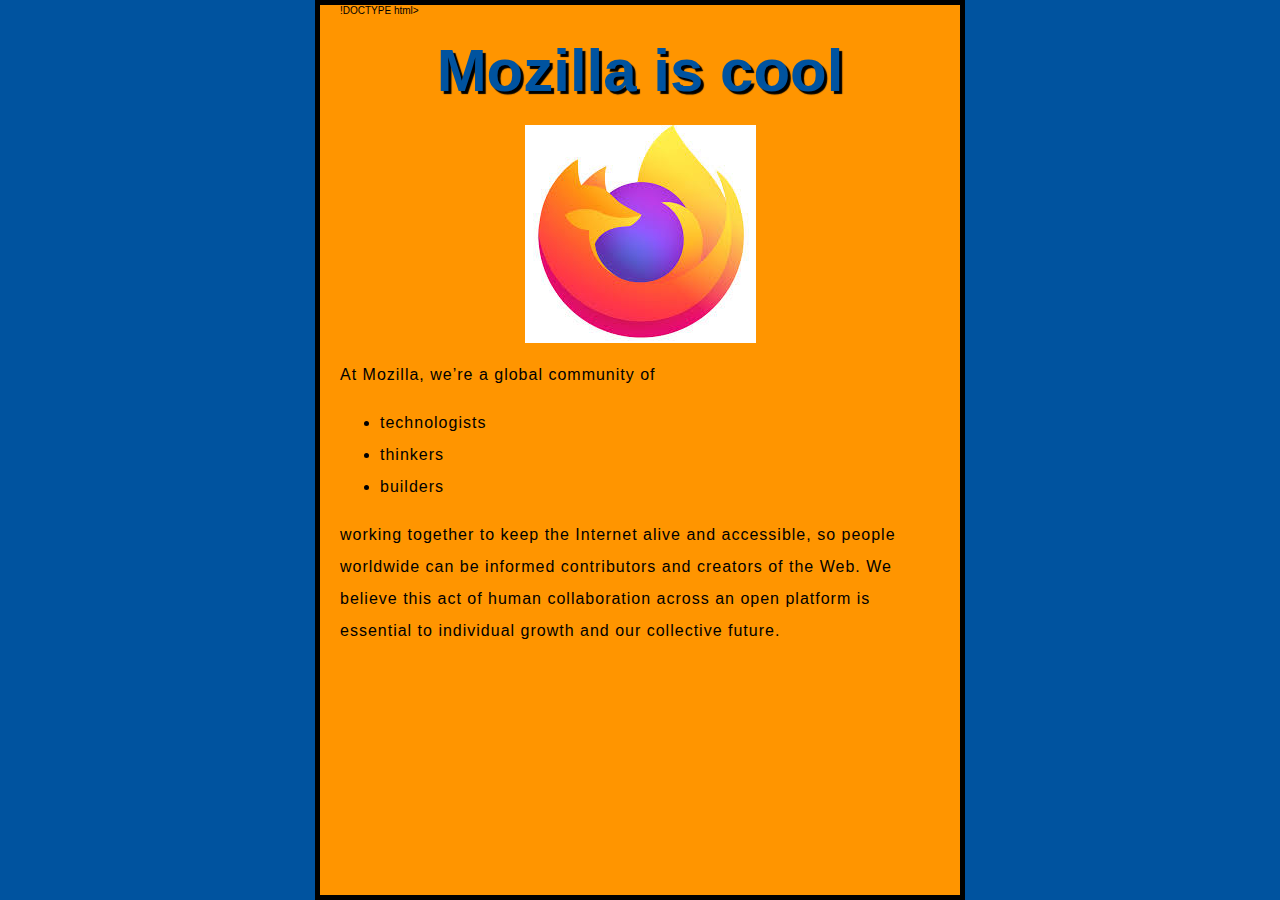
<file: index.html>
!DOCTYPE html> 
<html> 
<head> 
    <meta charset="utf-8"> 
    <title>My test page</title> 
    <link href="styles/style.css" rel="stylesheet">
    
</head> 
<body>  
    <h1>Mozilla is cool</h1> 
    <img src="images/download.jpg" alt="My test image"> 
    <p>At Mozilla, we’re a global community of</p> 
    <ul> 
        <li>technologists</li> 
        <li>thinkers</li> 
        <li>builders</li>
    </ul> 
    <p>working together to keep the Internet alive and accessible, so people worldwide can be informed contributors and creators of the Web. We believe this act of human collaboration across an open platform is essential to individual growth and our collective future. </p>
</body>
</file>
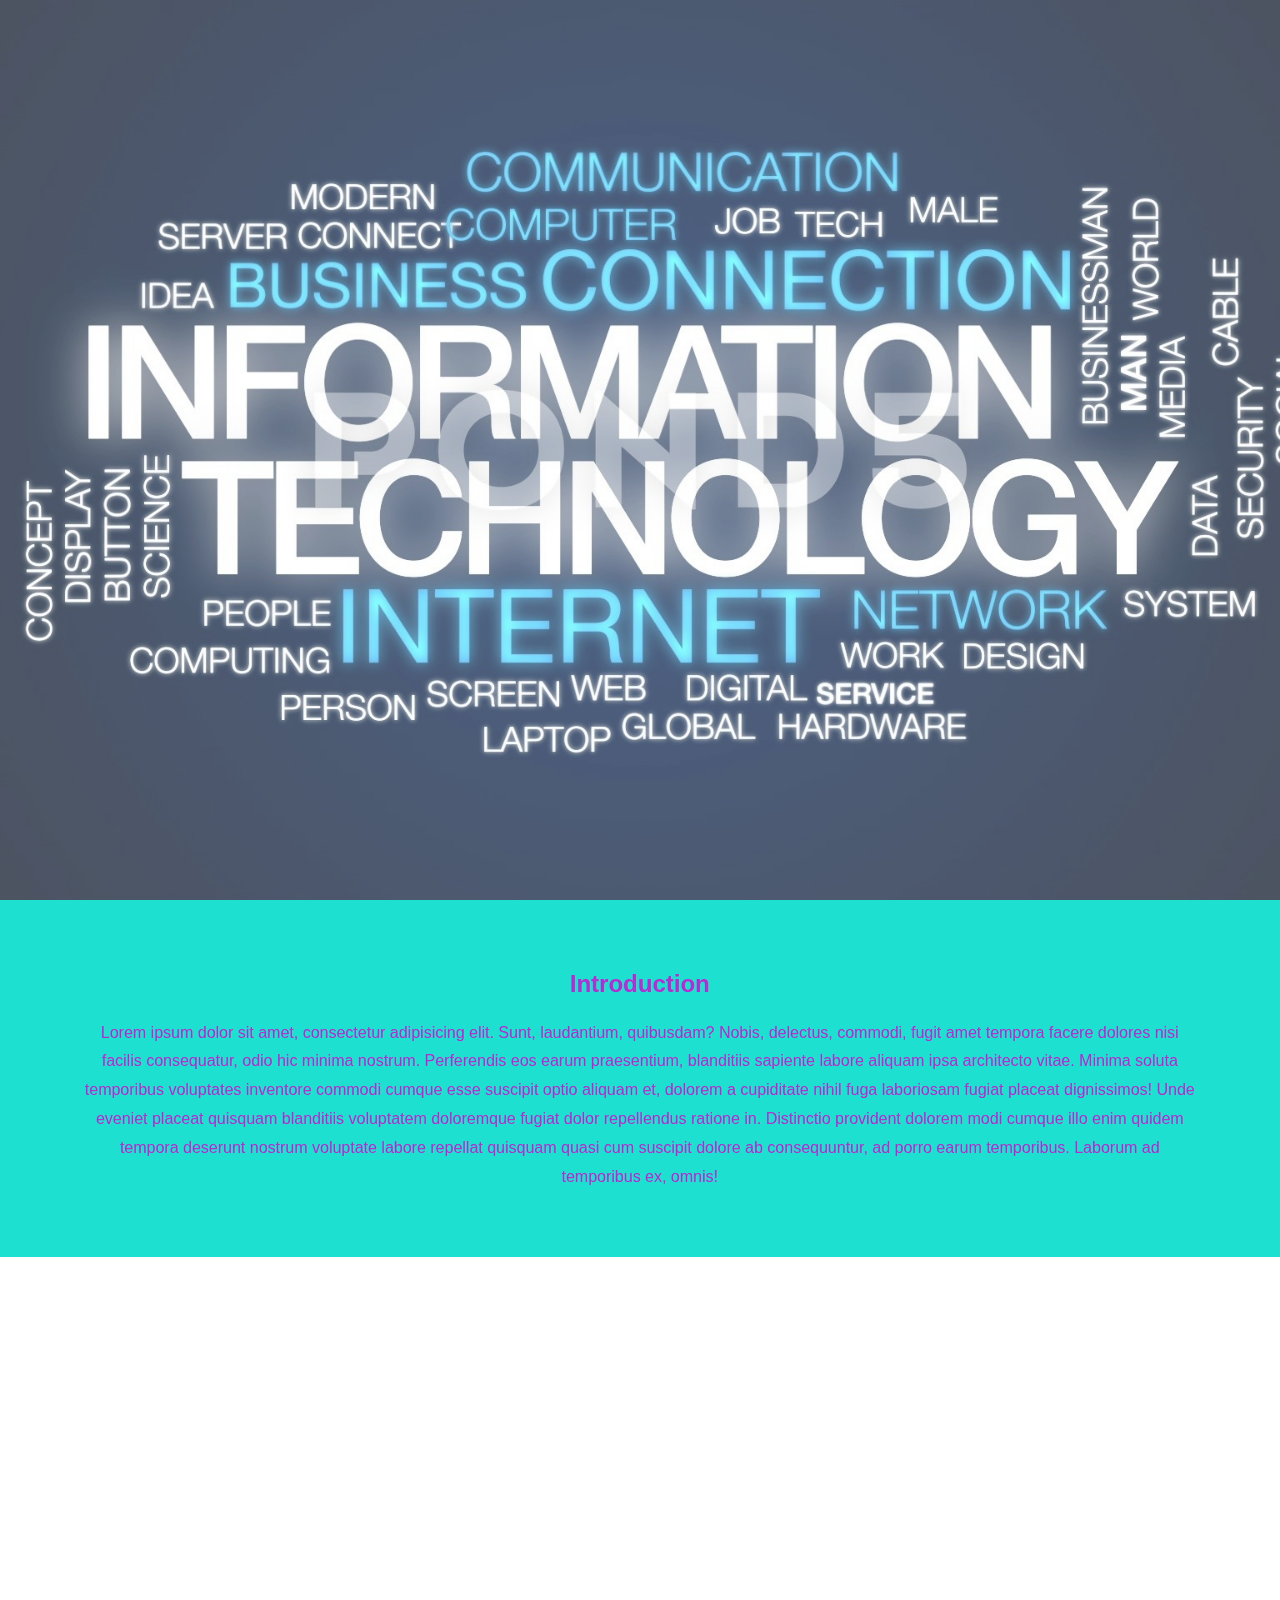
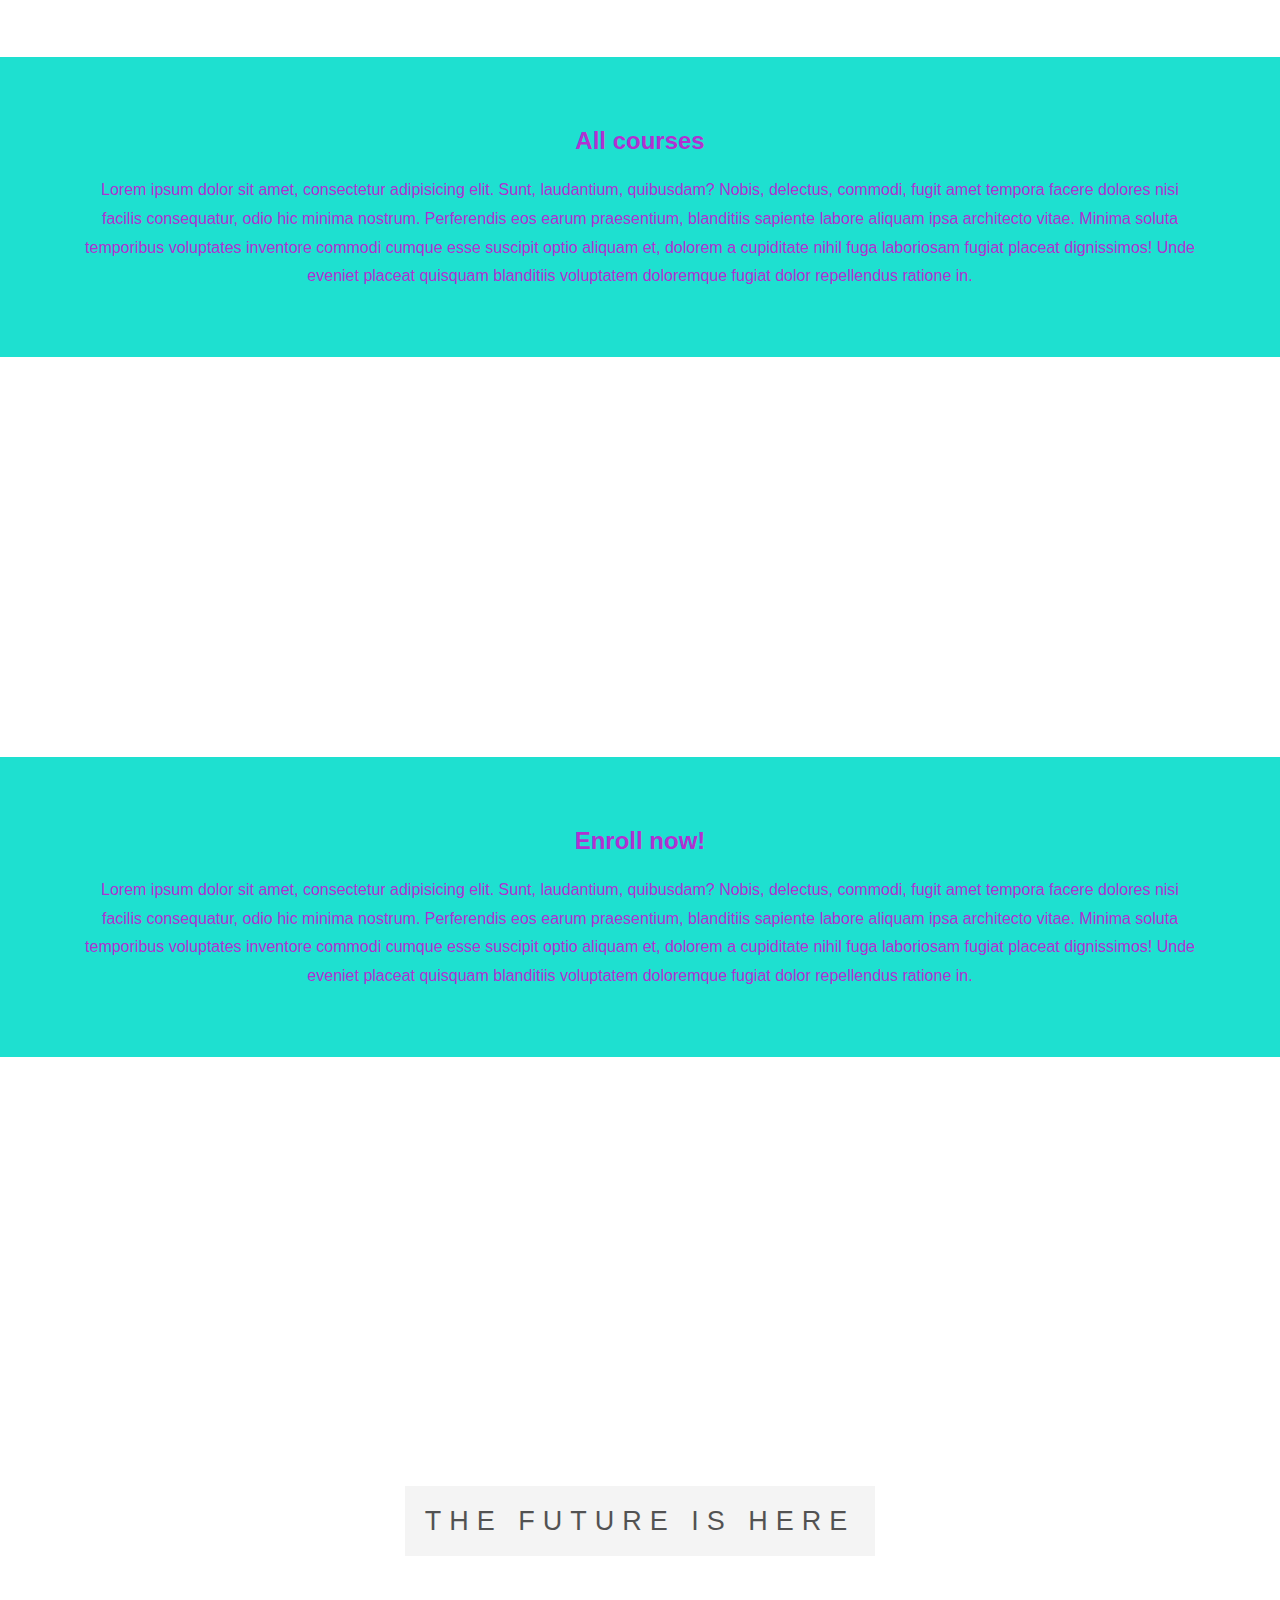
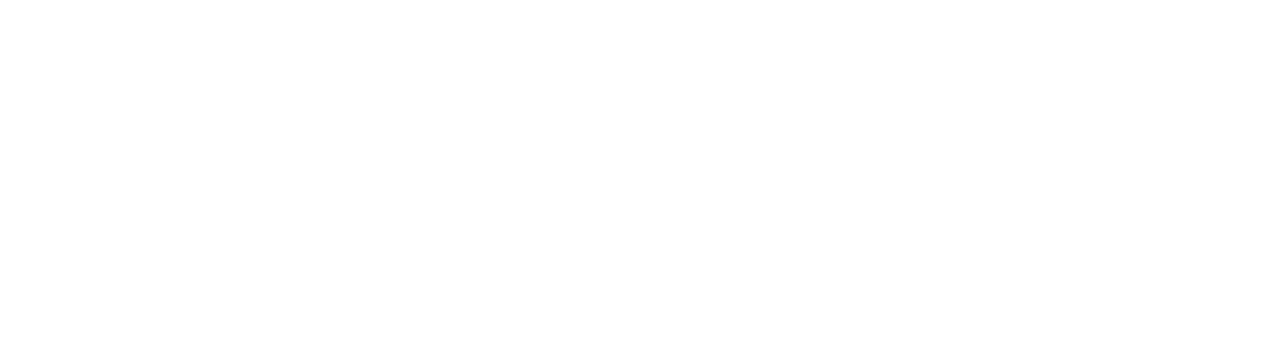
<file: website/index.html>
<!DOCTYPE html>
<html lang="en">
<head>
  <meta charset="UTF-8">
  <meta name="viewport" content="width=device-width, initial-scale=1.0">
  <meta http-equiv="X-UA-Compatible" content="ie=edge">
  <title>Parallax Website Demo</title>
  <link rel="stylesheet" href="css/style.css">
</head>
<body>
  <div class="pimg1">
    
      
        
      </span>
    </div>
  </div>

  <section class="section section-light">
    <h2>Introduction</h2>
    <p>
      Lorem ipsum dolor sit amet, consectetur adipisicing elit. Sunt, laudantium, quibusdam? Nobis, delectus, commodi, fugit amet tempora facere dolores nisi facilis consequatur, odio hic minima nostrum. Perferendis eos earum praesentium, blanditiis sapiente labore aliquam ipsa architecto vitae. Minima soluta temporibus voluptates inventore commodi cumque esse suscipit optio aliquam et, dolorem a cupiditate nihil fuga laboriosam fugiat placeat dignissimos! Unde eveniet placeat quisquam blanditiis voluptatem doloremque fugiat dolor repellendus ratione in. Distinctio provident dolorem modi cumque illo enim quidem tempora deserunt nostrum voluptate labore repellat quisquam quasi cum suscipit dolore ab consequuntur, ad porro earum temporibus. Laborum ad temporibus ex, omnis!
    </p>
  </section>

  <div class="pimg2">
    
      
        
      </span>
    </div>
  </div>

  <section class="section section-dark">
    <h2>All courses</h2>
    <p>
      Lorem ipsum dolor sit amet, consectetur adipisicing elit. Sunt, laudantium, quibusdam? Nobis, delectus, commodi, fugit amet tempora facere dolores nisi facilis consequatur, odio hic minima nostrum. Perferendis eos earum praesentium, blanditiis sapiente labore aliquam ipsa architecto vitae. Minima soluta temporibus voluptates inventore commodi cumque esse suscipit optio aliquam et, dolorem a cupiditate nihil fuga laboriosam fugiat placeat dignissimos! Unde eveniet placeat quisquam blanditiis voluptatem doloremque fugiat dolor repellendus ratione in.
    </p>
  </section>

  <div class="pimg3">
    
      
        
      </span>
    </div>
  </div>

  <section class="section section-dark">
    <h2>Enroll now!</h2>
    <p>
      Lorem ipsum dolor sit amet, consectetur adipisicing elit. Sunt, laudantium, quibusdam? Nobis, delectus, commodi, fugit amet tempora facere dolores nisi facilis consequatur, odio hic minima nostrum. Perferendis eos earum praesentium, blanditiis sapiente labore aliquam ipsa architecto vitae. Minima soluta temporibus voluptates inventore commodi cumque esse suscipit optio aliquam et, dolorem a cupiditate nihil fuga laboriosam fugiat placeat dignissimos! Unde eveniet placeat quisquam blanditiis voluptatem doloremque fugiat dolor repellendus ratione in.
    </p>
  </section>

  <div class="pimg1">
    <div class="ptext">
      <span class="border">
        The future is here
      </span>
    </div>
  </div>
</body>
</html>
</file>
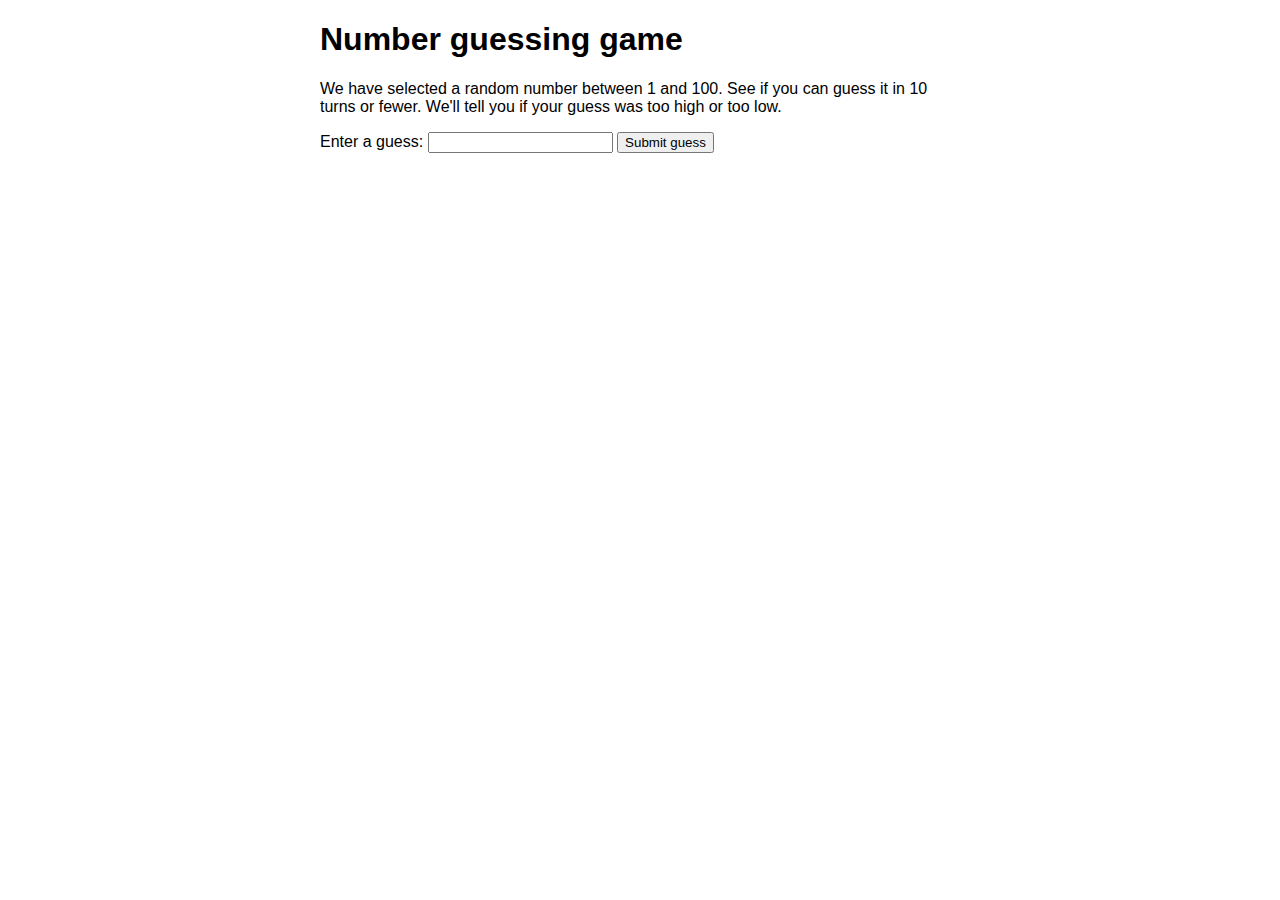
<file: guess.html>
<!DOCTYPE html>
<html>
  <head>
    <meta charset="utf-8">

    <title>Number guessing game</title>

    <style>
      html {
        font-family: sans-serif;
      }

      body {
        width: 50%;
        max-width: 800px;
        min-width: 480px;
        margin: 0 auto;
      }

      .lastResult {
        color: white;
        padding: 3px;
      }
    </style>
  </head>

  <body>
    <h1>Number guessing game</h1>

    <p>We have selected a random number between 1 and 100. See if you can guess it in 10 turns or fewer. We'll tell you if your guess was too high or too low.</p>

    <div class="form">
      <label for="guessField">Enter a guess: </label>
      <input type="text" id="guessField" class="guessField">
      <input type="submit" value="Submit guess" class="guessSubmit">
    </div>

    <div class="resultParas">
      <p class="guesses"></p>
      <p class="lastResult"></p>
      <p class="lowOrHi"></p>
    </div>

    <script>
        let randomNumber = Math.floor(Math.random() * 100) + 1; 
const guesses = document.querySelector('.guesses'); 
const lastResult = document.querySelector('.lastResult'); 
const lowOrHi = document.querySelector('.lowOrHi'); 
const guessSubmit = document.querySelector('.guessSubmit'); 
const guessField = document.querySelector('.guessField'); 
let guessCount = 1; 
let resetButton;
function checkGuess() { 
let userGuess = Number(guessField.value); 
if (guessCount === 1) { 
guesses.textContent = 'Previous guesses: '; 
} 
guesses.textContent += userGuess + ' '; 
if (userGuess === randomNumber) { 
lastResult.textContent = 'Congratulations! You got it right!';
lastResult.style.backgroundColor = 'green'; 
lowOrHi.textContent = ''; 
setGameOver(); 
} else if (guessCount === 10) { 
lastResult.textContent = '!!!GAME OVER!!!'; 
setGameOver(); 
} else { 
lastResult.textContent = 'Wrong!'; 
lastResult.style.backgroundColor = 'red'; 
if(userGuess < randomNumber) {
 lowOrHi.textContent = 'Last guess was too low!'; 
} else if(userGuess > randomNumber) { 
lowOrHi.textContent = 'Last guess was too high!'; 
} 
} 
guessCount++;
guessField.value = '';
guessField.focus(); 
}

guessSubmit.addEventListener('click', checkGuess);
function setGameOver() { 
guessField.disabled = true; 
guessSubmit.disabled = true; 
resetButton = document.createElement('button'); 
resetButton.textContent = 'Start new game'; 
document.body.append(resetButton); 
resetButton.addEventListener('click', resetGame); 
}
function resetGame() { 
guessCount = 1;
const resetParas = document.querySelectorAll('.resultParas p'); 
for (let i = 0 ; i < resetParas.length ; i++) { 
resetParas[i].textContent = ''; 
} 
resetButton.parentNode.removeChild(resetButton); 
guessField.disabled = false; 
guessSubmit.disabled = false; 
guessField.value = ''; 
guessField.focus(); 
lastResult.style.backgroundColor = 'white'; 
randomNumber = Math.floor(Math.random() * 100) + 1; 
}



      // Your JavaScript goes here

    </script>
  </body>
</html>
</file>
<file: styles/style.css>
html {
  font-size: 10px; /* px means "pixels": the base font size is now 10 pixels high  */
  font-family: "Open Sans", sans-serif; 
}
h1 { 
  font-size: 60px; 
  text-align: center; 
  }
p, li { 
  font-size: 16px; 
  line-height: 2; 
  letter-spacing: 1px; 
  }
html { 
      background-color: #00539F; 
  }
body { 
  width: 600px; 
  margin: 0 auto; 
  background-color: #FF9500; 
  padding: 0 20px 20px 20px; 
  border: 5px solid black; 
      }
h1 { 
  margin: 0; 
  padding: 20px 0; 
  color: #00539F; 
  text-shadow: 3px 3px 1px black; 
  }
img { 
  display: block; 
  margin: 0 auto; 
   }
</file>
<file: website/css/style.css>
body, html{
    height:100%;
    margin:0;
    font-size:16px;
    font-family:"Lato", sans-serif;
    font-weight:400;
    line-height:1.8em;
    color:#666;
  }
  
  .pimg1, .pimg2, .pimg3{
    position:relative;
    opacity:0.70;
    background-position:center;
    background-size:cover;
    background-repeat:no-repeat;
  
    /*
      fixed = parallax
      scroll = normal
    */
    background-attachment:fixed;
  }
  
  .pimg1{
    background-image:url('../img/image1.jpg');
    min-height:100%;
  }
  
  .pimg2{
    background-image:url('../img/image2.jpg');
    min-height:400px;
  }
  
  .pimg3{
    background-image:url('../img/image3.jpg');
    min-height:400px;
  }
  
  .section{
    text-align:center;
    padding:50px 80px;
  }
  
  .section-light{
    background-color:#1ee0d0;
    color:rgb(177, 49, 209);
  }
  
  .section-dark{
    background-color:#1ee0d0;
    color:rgb(177, 49, 209);
  }
  
  .ptext{
    position:absolute;
    top:50%;
    width:100%;
    text-align:center;
    color:rgba(0, 0, 0, 0.993);
    font-size:27px;
    letter-spacing:8px;
    text-transform:uppercase;
  }
  
  .ptext .border{
    background-color:rgb(240, 240, 240);
    color:rgb(10, 9, 9);
    padding:20px;
  }
  
  .ptext .border.trans{
    background-color:transparent;
  }
  
  @media(max-width:568px){
    .pimg1, .pimg2, .pimg3{
      background-attachment:scroll;
    }
  }
</file>
